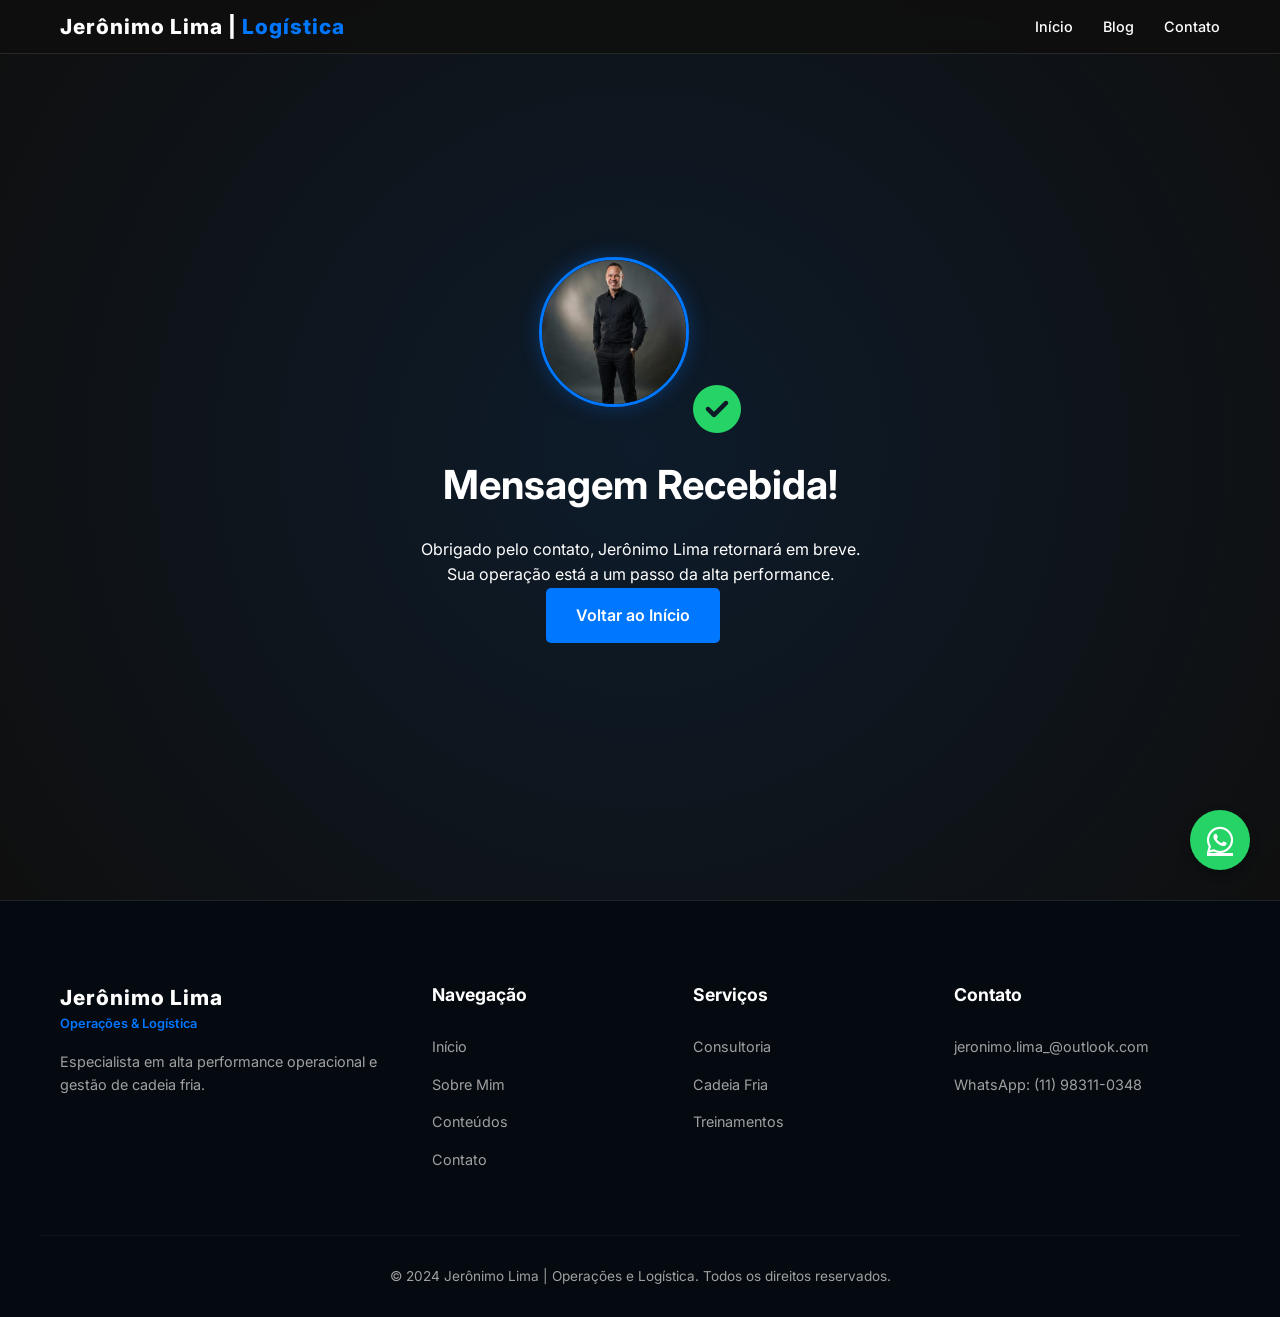
<file: obrigado.html>
<!DOCTYPE html>
<html lang="pt-br">
<head>
    <meta charset="UTF-8">
    <meta name="viewport" content="width=device-width, initial-scale=1.0">
    <title>Obrigado! Mensagem Enviada | Jerônimo Lima</title>

    <!-- Open Graph / LinkedIn (para consistência, mesmo em página de obrigado) -->
    <meta property="og:type" content="website">
    <meta property="og:url" content="https://jeronimolima.com.br/obrigado.html">
    <meta property="og:title" content="Mensagem Enviada! | Jerônimo Lima">
    <meta property="og:description" content="Sua mensagem foi recebida com sucesso. Jerônimo Lima retornará em breve.">
    <meta property="og:image" content="https://images.unsplash.com/photo-1586528116311-ad8dd3c8310d?auto=format&fit=crop&q=80&w=1200">

    <link href="https://fonts.googleapis.com/css2?family=Inter:wght@300;400;600;700;800&display=swap" rel="stylesheet">
    <link rel="stylesheet" href="https://cdnjs.cloudflare.com/ajax/libs/font-awesome/6.4.0/css/all.min.css">
    <link rel="stylesheet" href="style.css">
</head>
<body>
    <!-- Loading Screen -->
    <div id="loader">
        <div class="spinner"></div>
    </div>

    <!-- Google tag (gtag.js) -->
    <script async src="https://www.googletagmanager.com/gtag/js?id=G-XXXXXXXXXX"></script>
    <script>
      window.dataLayer = window.dataLayer || [];
      function gtag(){dataLayer.push(arguments);}
      gtag('js', new Date());
      gtag('config', 'G-XXXXXXXXXX');
    </script>

    <!-- Header -->
    <header id="header" class="scrolled">
        <nav class="container">
            <div class="logo">Jerônimo Lima | <span>Logística</span></div>
            <ul class="nav-links">
                <li><a href="index.html#home">Início</a></li>
                <li><a href="index.html#blog">Blog</a></li>
                <li><a href="index.html#contato">Contato</a></li>
            </ul>
            <div class="menu-toggle">
                <i class="fas fa-bars"></i>
            </div>
        </nav>
    </header>

    <main>
        <section class="success-page">
            <div class="container success-content reveal">
                <img src="img-principal.jpg" alt="Jerônimo Lima" class="success-img">
                <i class="fas fa-check-circle success-badge"></i>
                <h2>Mensagem Recebida!</h2>
                <p>Obrigado pelo contato, Jerônimo Lima retornará em breve. <br>Sua operação está a um passo da alta performance.</p>
                <div class="hero-btns">
                    <a href="index.html" class="btn btn-primary">Voltar ao Início</a>
                </div>
            </div>
        </section>
    </main>

    <footer class="footer">
        <div class="container footer-grid">
            <div class="footer-col">
                <div class="logo">Jerônimo Lima</div>
                <span class="tagline">Operações & Logística</span>
                <p style="color: var(--gray); font-size: 0.9rem;">Especialista em alta performance operacional e gestão de cadeia fria.</p>
            </div>
            <div class="footer-col">
                <h4>Navegação</h4>
                <ul>
                    <li><a href="index.html#home">Início</a></li>
                    <li><a href="index.html#sobre">Sobre Mim</a></li>
                    <li><a href="index.html#blog">Conteúdos</a></li>
                    <li><a href="index.html#contato">Contato</a></li>
                </ul>
            </div>
            <div class="footer-col">
                <h4>Serviços</h4>
                <ul>
                    <li><a href="index.html#servicos">Consultoria</a></li>
                    <li><a href="index.html#servicos">Cadeia Fria</a></li>
                    <li><a href="index.html#servicos">Treinamentos</a></li>
                </ul>
            </div>
            <div class="footer-col">
                <h4>Contato</h4>
                <ul>
                    <li><a href="mailto:jeronimo.lima_@outlook.com">jeronimo.lima_@outlook.com</a></li>
                    <li><a href="https://wa.me/5511983110348">WhatsApp: (11) 98311-0348</a></li>
                </ul>
            </div>
        </div>
        <div class="container footer-bottom">
            <p>&copy; 2024 Jerônimo Lima | Operações e Logística. Todos os direitos reservados.</p>
        </div>
    </footer>

    <a href="https://wa.me/5511983110348" class="whatsapp-float" target="_blank">
        <i class="fab fa-whatsapp"></i>
    </a>

    <script>
        document.addEventListener('DOMContentLoaded', () => {
            // 1. Remover Loader (Crítico para a página aparecer)
            const loader = document.getElementById('loader');
            setTimeout(() => {
                if(loader) {
                    loader.style.opacity = '0';
                    setTimeout(() => loader.style.display = 'none', 500);
                }
            }, 1000); // Reduzido para 1s para ser mais rápido

            // 2. Menu Mobile (Funcionalidade básica)
            const menuToggle = document.querySelector('.menu-toggle');
            const navLinks = document.querySelector('.nav-links');
            if (menuToggle && navLinks) {
                const menuIcon = menuToggle.querySelector('i');
                menuToggle.addEventListener('click', () => {
                    navLinks.classList.toggle('active');
                    document.body.classList.toggle('menu-active');
                    if (menuIcon) {
                        menuIcon.classList.toggle('fa-bars');
                        menuIcon.classList.toggle('fa-times');
                    }
                });
            }

            // 3. Animações de Revelação (Essencial para o conteúdo aparecer)
            const reveals = document.querySelectorAll('.reveal');
            const revealOnScroll = () => {
                reveals.forEach(el => {
                    const windowHeight = window.innerHeight;
                    const elementTop = el.getBoundingClientRect().top;
                    const elementVisible = 100;
                    if (elementTop < windowHeight - elementVisible) {
                        el.classList.add('active');
                    }
                });
            };
            window.addEventListener('scroll', revealOnScroll);
            revealOnScroll();

            // 4. Scroll Top Button
            const scrollTop = document.getElementById('scrollTop');
            if(scrollTop) scrollTop.addEventListener('click', () => window.scrollTo({ top: 0, behavior: 'smooth' }));
        });
    </script>
</body>
</html>
</file>
<file: style.css>
:root {
    --primary: #0077ff;
    --dark: #0f0f0f;
    --dark-secondary: #0d1b2a;
    --white: #ffffff;
    --gray: #a0a0a0;
    --transition: all 0.4s ease;
}

* {
    margin: 0;
    padding: 0;
    box-sizing: border-box;
    font-family: 'Inter', sans-serif;
}

html {
    scroll-behavior: smooth;
}

body {
    background-color: var(--dark);
    color: var(--white);
    line-height: 1.6;
    overflow-x: hidden;
}

.container {
    max-width: 1200px;
    margin: 0 auto;
    padding: 0 20px;
}

/* Loader */
#loader {
    position: fixed;
    inset: 0;
    background: var(--dark);
    z-index: 9999;
    display: flex;
    justify-content: center;
    align-items: center;
}

.spinner {
    width: 50px;
    height: 50px;
    border: 5px solid rgba(255,255,255,0.1);
    border-top-color: var(--primary);
    border-radius: 50%;
    animation: spin 1s infinite linear;
}

@keyframes spin { to { transform: rotate(360deg); } }

/* Header */
header {
    position: fixed;
    width: 100%;
    top: 0;
    z-index: 1000;
    padding: 20px 0;
    transition: var(--transition);
}

header.scrolled {
    background: rgba(15, 15, 15, 0.95);
    backdrop-filter: blur(10px);
    padding: 10px 0;
    border-bottom: 1px solid rgba(255,255,255,0.1);
}

nav {
    display: flex;
    justify-content: space-between;
    align-items: center;
}

.logo {
    font-size: 1.3rem;
    font-weight: 800;
    letter-spacing: 1px;
}

.logo span { color: var(--primary); }

.nav-links {
    display: flex;
    list-style: none;
    gap: 30px;
}

.nav-links a {
    color: var(--white);
    text-decoration: none;
    font-weight: 500;
    font-size: 0.9rem;
    transition: var(--transition);
}

.nav-links a:hover { color: var(--primary); }

.menu-toggle {
    display: none;
    font-size: 1.5rem;
    cursor: pointer;
}

/* Hero Section */
.hero {
    height: 100vh;
    display: flex;
    align-items: center;
    background: radial-gradient(circle at top right, #0d1b2a, #0f0f0f);
    padding-top: 80px;
}

.hero-content {
    display: grid;
    grid-template-columns: 1.4fr 0.6fr;
    align-items: center;
    gap: 50px;
}

.hero-text h1 {
    font-size: 3.5rem;
    line-height: 1.1;
    margin-bottom: 20px;
}

.hero-text span { color: var(--primary); }

.hero-text p {
    font-size: 1.2rem;
    color: var(--gray);
    margin-bottom: 30px;
}

.hero-image img {
    width: 100%;
    max-width: 400px;
    height: auto;
    aspect-ratio: 4 / 5;
    object-fit: cover;
    object-position: center 15%;
    border-radius: 20px;
    margin-left: auto;
    display: block;
    box-shadow: 0 20px 50px rgba(0, 119, 255, 0.2);
    animation: float 6s ease-in-out infinite;
}

@keyframes float {
    0% {
        transform: translateY(0px);
    }
    50% {
        transform: translateY(-15px);
    }
    100% {
        transform: translateY(0px);
    }
}

.btn {
    padding: 15px 30px;
    border-radius: 5px;
    text-decoration: none;
    font-weight: 600;
    display: inline-block;
    transition: var(--transition);
}

.btn-primary { background: var(--primary); color: white; margin-right: 15px; }
.btn-primary:hover { transform: translateY(-3px); box-shadow: 0 10px 20px rgba(0, 119, 255, 0.4); }

.btn-secondary { border: 1px solid var(--white); color: var(--white); }
.btn-secondary:hover { background: var(--white); color: var(--dark); }

/* Sections */
.section-padding { padding: 100px 0; }
.section-title { text-align: center; margin-bottom: 60px; }
.section-title h2 { font-size: 2.5rem; margin-bottom: 10px; }

.bg-dark { background-color: var(--dark-secondary); }

/* Sobre Mim Grid Adjustment */
.about-grid {
    display: grid;
    grid-template-columns: 1fr 1.5fr;
    gap: 50px;
    align-items: center;
}

.about-image img {
    width: 100%;
    max-width: 350px;
    aspect-ratio: 4 / 5;
    object-fit: cover;
    object-position: center 15%;
    display: block;
    margin: 0 auto;
    border-radius: 20px;
    box-shadow: 0 10px 30px rgba(0,0,0,0.5);
    border: 1px solid rgba(255,255,255,0.1);
}

@media (max-width: 768px) {
    .about-grid {
        grid-template-columns: 1fr;
    }
}

/* Stats */
.stats-grid {
    display: grid;
    grid-template-columns: repeat(4, 1fr);
    gap: 20px;
    margin-top: 40px;
}

.stat-card {
    background: rgba(255,255,255,0.05);
    padding: 20px;
    text-align: center;
    border-radius: 10px;
    border: 1px solid rgba(255,255,255,0.1);
}

.stat-card h3 { color: var(--primary); font-size: 2rem; }

/* Services Grid */
.services-grid {
    display: grid;
    grid-template-columns: repeat(auto-fit, minmax(250px, 1fr));
    gap: 30px;
}

.service-card {
    background: var(--dark);
    padding: 40px;
    border-radius: 15px;
    transition: var(--transition);
    border: 1px solid rgba(255,255,255,0.05);
}

.service-card i {
    font-size: 2.5rem;
    color: var(--primary);
    margin-bottom: 20px;
}

.service-card:hover {
    transform: translateY(-10px);
    border-color: var(--primary);
    background: linear-gradient(145deg, #0f0f0f, #1a1a1a);
}

/* Blog */
.blog-grid {
    display: grid;
    grid-template-columns: repeat(auto-fit, minmax(300px, 1fr));
    gap: 30px;
}

.blog-card {
    background: var(--dark-secondary);
    border-radius: 10px;
    overflow: hidden;
    transition: var(--transition);
}

.blog-card img { 
    width: 100%; 
    height: auto; 
    aspect-ratio: 16 / 9;
    object-fit: cover; 
}
.blog-content { padding: 25px; }
.blog-content span { color: var(--primary); font-size: 0.8rem; font-weight: bold; text-transform: uppercase; }
.blog-content h3 { margin: 10px 0; font-size: 1.3rem; }
.read-more { color: var(--primary); text-decoration: none; font-weight: 600; margin-top: 15px; display: inline-block; }

/* Coming Soon Section */
.coming-soon {
    text-align: center;
    padding: 80px 40px;
    background: linear-gradient(45deg, #0f0f0f, #0077ff22);
    border-radius: 30px;
    border: 1px solid var(--primary);
}

.badge {
    background: var(--primary);
    display: inline-block;
    padding: 5px 15px;
    border-radius: 50px;
    font-size: 0.8rem;
    font-weight: 800;
    margin-bottom: 20px;
}

.courses-preview {
    display: flex;
    justify-content: center;
    gap: 20px;
    margin-top: 30px;
    flex-wrap: wrap;
}

.course-item {
    background: rgba(255,255,255,0.1);
    padding: 10px 20px;
    border-radius: 5px;
    font-style: italic;
}

/* Contact */
.contact-grid {
    display: grid;
    grid-template-columns: 1fr 1fr;
    gap: 50px;
}

.contact-form input, .contact-form textarea {
    width: 100%;
    padding: 15px;
    margin-bottom: 20px;
    background: rgba(255,255,255,0.05);
    border: 1px solid rgba(255,255,255,0.1);
    color: white;
    border-radius: 5px;
}

.social-links { margin-top: 30px; display: flex; gap: 20px; }
.social-links a { font-size: 1.5rem; color: var(--white); transition: 0.3s; }
.social-links a:hover { color: var(--primary); }

/* Reveal Animation */
.reveal {
    opacity: 0;
    transform: translateY(30px);
    transition: all 0.8s ease-out;
}

.reveal.active {
    opacity: 1;
    transform: translateY(0);
}

/* Scroll Top Button */
#scrollTop {
    position: fixed;
    bottom: 105px;
    right: 30px;
    background: var(--primary);
    color: white;
    border: none;
    width: 50px;
    height: 50px;
    border-radius: 50%;
    cursor: pointer;
    display: none;
    box-shadow: 0 4px 15px rgba(0,0,0,0.3);
    transition: var(--transition);
}

/* Botão WhatsApp Flutuante */
.whatsapp-float {
    position: fixed;
    bottom: 30px;
    right: 30px;
    background: #25d366;
    color: white;
    width: 60px;
    height: 60px;
    border-radius: 50%;
    display: flex;
    align-items: center;
    justify-content: center;
    font-size: 30px;
    box-shadow: 0 4px 10px rgba(0,0,0,0.3);
    z-index: 1000;
    transition: transform 0.3s ease;
}

.whatsapp-float:hover {
    transform: scale(1.1);
}

/* Melhoria Geral de Responsividade */
@media (max-width: 480px) {
    .section-padding { padding: 60px 0; }
    .hero-text h1 { font-size: 2.2rem; }
    .section-title h2 { font-size: 2rem; }
    .stats-grid { grid-template-columns: 1fr; }
    .btn { width: 100%; margin-right: 0; margin-bottom: 10px; text-align: center; }
}

/* Responsive */
@media (max-width: 992px) {
    .hero {
        height: auto;
        padding-top: 140px;
        padding-bottom: 60px;
    }
    .hero-content, .contact-grid { grid-template-columns: 1fr; text-align: center; }
    .hero-text h1 { font-size: 2.5rem; }
    .hero-image img {
        margin: 30px auto 0;
        max-width: 320px;
    }
    .nav-links {
        display: flex;
        flex-direction: column;
        position: fixed;
        top: 0;
        right: -100%;
        width: 70%;
        height: 100vh;
        background: rgba(13, 27, 42, 0.85);
        backdrop-filter: blur(15px);
        -webkit-backdrop-filter: blur(15px);
        padding: 100px 40px;
        transition: 0.5s ease;
        z-index: 998;
        gap: 30px;
    }
    .nav-links.active {
        right: 0;
    }
    .menu-toggle { 
        display: block;
        position: relative;
        z-index: 1000;
    }
    .stats-grid { grid-template-columns: 1fr 1fr; }

    /* Efeito de desfoque no conteúdo do site */
    body.menu-active main,
    body.menu-active footer,
    body.menu-active .whatsapp-float {
        filter: blur(8px);
        pointer-events: none;
        transition: filter 0.5s ease;
    }
}

.footer {
    background-color: #050a10;
    padding: 80px 0 30px;
    border-top: 1px solid rgba(255,255,255,0.1);
}

.footer-grid {
    display: grid;
    grid-template-columns: 1.5fr 1fr 1fr 1.2fr;
    gap: 40px;
    margin-bottom: 50px;
}

.footer-col h4 {
    color: var(--white);
    margin-bottom: 25px;
    font-size: 1.1rem;
    font-weight: 700;
}

.footer-col ul { list-style: none; }
.footer-col ul li { margin-bottom: 12px; }
.footer-col ul li a {
    color: var(--gray);
    text-decoration: none;
    transition: var(--transition);
    font-size: 0.9rem;
}
.footer-col ul li a:hover { color: var(--primary); padding-left: 5px; }

.footer-bottom {
    padding-top: 30px;
    border-top: 1px solid rgba(255,255,255,0.05);
    text-align: center;
}

.footer-bottom p { color: var(--gray); font-size: 0.85rem; }

.tagline { color: var(--primary); font-size: 0.8rem; font-weight: 600; margin-bottom: 15px; display: block; }

@media (max-width: 768px) {
    .footer-grid { grid-template-columns: 1fr; gap: 30px; text-align: center; }
}

/* Modal Styles */
.modal {
    display: none;
    position: fixed;
    inset: 0;
    z-index: 2000;
    align-items: center;
    justify-content: center;
    padding: 20px;
}

.modal-overlay {
    position: absolute;
    inset: 0;
    background: rgba(0, 0, 0, 0.85);
    backdrop-filter: blur(8px);
}

.modal-content {
    position: relative;
    background: var(--dark-secondary);
    width: 100%;
    max-width: 900px;
    max-height: 90vh;
    border-radius: 20px;
    overflow-y: auto;
    z-index: 2001;
    border: 1px solid rgba(255, 255, 255, 0.1);
    padding: 40px;
    box-shadow: 0 25px 50px -12px rgba(0, 0, 0, 0.5);
}

.modal-close {
    position: sticky;
    top: 0;
    float: right;
    background: var(--primary);
    color: white;
    border: none;
    width: 40px;
    height: 40px;
    border-radius: 50%;
    cursor: pointer;
    display: flex;
    align-items: center;
    justify-content: center;
    transition: var(--transition);
    margin-bottom: 20px;
}

.modal-close:hover { transform: rotate(90deg); background: #ff4b2b; }

/* Barra de Progresso no Modal */
.progress-container {
    position: sticky;
    top: -40px; /* Compensa o padding do modal-content */
    left: 0;
    width: calc(100% + 80px); /* Compensa o padding lateral */
    margin-left: -40px;
    margin-top: -40px;
    height: 5px;
    background: rgba(255, 255, 255, 0.1);
    z-index: 2005;
}

#progressBar {
    height: 100%;
    background: var(--primary);
    width: 0%;
    box-shadow: 0 0 10px var(--primary);
}

/* Share Container no Modal */
.share-container {
    margin-top: 40px;
    padding-top: 20px;
    border-top: 1px solid rgba(255, 255, 255, 0.1);
    display: flex;
    flex-direction: column;
    gap: 15px;
}

.share-container span {
    font-size: 0.9rem;
    font-weight: 600;
    color: var(--gray);
    text-transform: uppercase;
    letter-spacing: 1px;
}

.share-buttons { display: flex; gap: 15px; }

.share-btn {
    width: 45px;
    height: 45px;
    border-radius: 50%;
    background: rgba(255, 255, 255, 0.05);
    color: var(--white);
    display: flex;
    align-items: center;
    justify-content: center;
    text-decoration: none;
    font-size: 1.2rem;
    transition: var(--transition);
    border: 1px solid rgba(255, 255, 255, 0.1);
}

.share-btn:hover {
    background: var(--primary);
    color: white;
    transform: translateY(-5px);
    border-color: var(--primary);
    box-shadow: 0 5px 15px rgba(0, 119, 255, 0.3);
}

/* Article Styles for Modal */
/* Estilos para as páginas de artigo */
.article-container { padding-top: 120px; padding-bottom: 60px; max-width: 850px; margin: 0 auto; }
.article-header h1 { font-size: 3rem; margin-bottom: 20px; color: var(--primary); }
.featured-image { width: 100%; border-radius: 20px; margin-bottom: 40px; aspect-ratio: 16/9; object-fit: cover; }
.content p { margin-bottom: 20px; font-size: 1.15rem; color: #ccc; line-height: 1.8; }
.content h2 { color: var(--white); margin: 40px 0 20px; }
.back-link { display: inline-block; margin-bottom: 20px; color: var(--primary); text-decoration: none; font-weight: 600; }

/* Prevent background scroll */
body.modal-open { overflow: hidden; }

/* Seção de Comentários Local */
.comments-section {
    margin-top: 60px;
    padding-top: 40px;
    border-top: 1px solid rgba(255, 255, 255, 0.1);
}
.comments-section h2 {
    margin-bottom: 30px;
    font-size: 1.8rem;
    color: var(--white);
}

#comment-count {
    font-size: 1.2rem;
    color: var(--gray);
    margin-left: 10px;
    font-weight: 400;
}

#comment-form-container {
    display: flex;
    flex-direction: column;
    gap: 15px;
    margin-bottom: 40px;
    background: rgba(255, 255, 255, 0.02);
    padding: 25px;
    border-radius: 12px;
    border: 1px solid rgba(255, 255, 255, 0.05);
}
#comment-form-container input, 
#comment-form-container textarea {
    background: var(--dark);
    border: 1px solid rgba(255, 255, 255, 0.1);
    color: var(--white);
    padding: 12px;
    border-radius: 6px;
    outline: none;
}
#comment-form-container input:focus, 
#comment-form-container textarea:focus { border-color: var(--primary); }

.comment-item {
    background: rgba(255, 255, 255, 0.03);
    padding: 20px;
    border-radius: 12px;
    margin-bottom: 20px;
    border-left: 4px solid var(--primary);
    animation: fadeIn 0.5s ease;
}
.comment-header { display: flex; justify-content: space-between; margin-bottom: 10px; }
.comment-author { font-weight: 700; color: var(--primary); }
.comment-date { font-size: 0.8rem; color: var(--gray); }
.comment-text { color: #e0e0e0; margin-bottom: 15px; }
.comment-actions { display: flex; gap: 15px; }
.comment-actions button {
    background: none;
    border: none;
    color: var(--gray);
    cursor: pointer;
    font-size: 0.85rem;
    transition: var(--transition);
}
.comment-actions button:hover { color: var(--primary); }
.comment-actions .like-btn {
    color: var(--gray);
    background: none;
    border: none;
    cursor: pointer;
    font-size: 0.85rem;
    transition: var(--transition);
    display: flex;
    align-items: center;
    gap: 5px;
}
.comment-actions .like-btn:hover {
    color: var(--primary);
}
.comment-actions .delete-btn:hover { color: #ff4b2b; }

@keyframes fadeIn {
    from { opacity: 0; transform: translateY(10px); }
    to { opacity: 1; transform: translateY(0); }
}

@media (max-width: 768px) {
    .modal-content { padding: 20px; }
    .article-header h1 { font-size: 1.8rem; }
}

/* Wrapper para centralizar seções de compartilhamento e comentários */
.article-section-wrapper {
    max-width: 850px; /* Mesma largura do article-container */
    margin: 0 auto;
    padding: 0 20px; /* Para manter o padding responsivo */
}

/* Barra de Progresso de Leitura Global */
.reading-progress-bar {
    position: fixed;
    top: 0;
    left: 0;
    width: 100%;
    height: 5px;
    background: rgba(255, 255, 255, 0.05);
    z-index: 2000; /* Garante que fique acima de tudo */
}

#readingProgressBar {
    height: 100%;
    width: 0%;
    background: var(--primary);
    box-shadow: 0 0 10px var(--primary);
    transition: width 0.1s ease-out;
}

/* Certificações Section */
.certifications-grid {
    display: flex;
    flex-wrap: wrap;
    justify-content: center;
    align-items: center;
    gap: 60px;
    margin-top: 40px;
}

.cert-item img {
    max-width: 150px;
    max-height: 60px;
    filter: grayscale(100%) brightness(0.8);
    transition: var(--transition);
    opacity: 0.6;
    object-fit: contain;
}

.cert-item img:hover {
    filter: grayscale(0%) brightness(1);
    opacity: 1;
    transform: scale(1.1);
}

/* Error 404 Page */
.error-page {
    height: 100vh;
    display: flex;
    align-items: center;
    justify-content: center;
    text-align: center;
    background: radial-gradient(circle at center, #0d1b2a, #0f0f0f);
}

.error-content h1 {
    font-size: 8rem;
    font-weight: 800;
    color: var(--primary);
    line-height: 1;
    margin-bottom: 10px;
}

.error-content h2 {
    font-size: 2.5rem;
    margin-bottom: 20px;
}

.error-content p {
    color: var(--gray);
    margin-bottom: 30px;
    max-width: 500px;
    margin-left: auto;
    margin-right: auto;
}

/* Success Page */
.success-page {
    height: 100vh;
    display: flex;
    align-items: center;
    justify-content: center;
    text-align: center;
    background: radial-gradient(circle at center, #0d1b2a, #0f0f0f);
}

.success-img {
    width: 150px;
    height: 150px;
    border-radius: 50%;
    object-fit: cover;
    object-position: center 15%;
    border: 3px solid var(--primary);
    margin-bottom: 20px;
    box-shadow: 0 0 20px rgba(0, 119, 255, 0.3);
}

.success-content i {
    font-size: 3rem;
    color: #25d366;
    margin-bottom: 20px;
    display: inline-block;
}

.success-content h2 {
    font-size: 2.5rem;
    margin-bottom: 20px;
}

/* Artigos Relacionados */
.related-articles {
    margin-top: 60px;
    padding-top: 40px;
    border-top: 1px solid rgba(255, 255, 255, 0.1);
}

.related-articles h2 {
    margin-bottom: 30px;
    font-size: 1.8rem;
    color: var(--white);
}

.related-grid {
    display: grid;
    grid-template-columns: repeat(auto-fit, minmax(300px, 1fr));
    gap: 30px;
}
</file>
